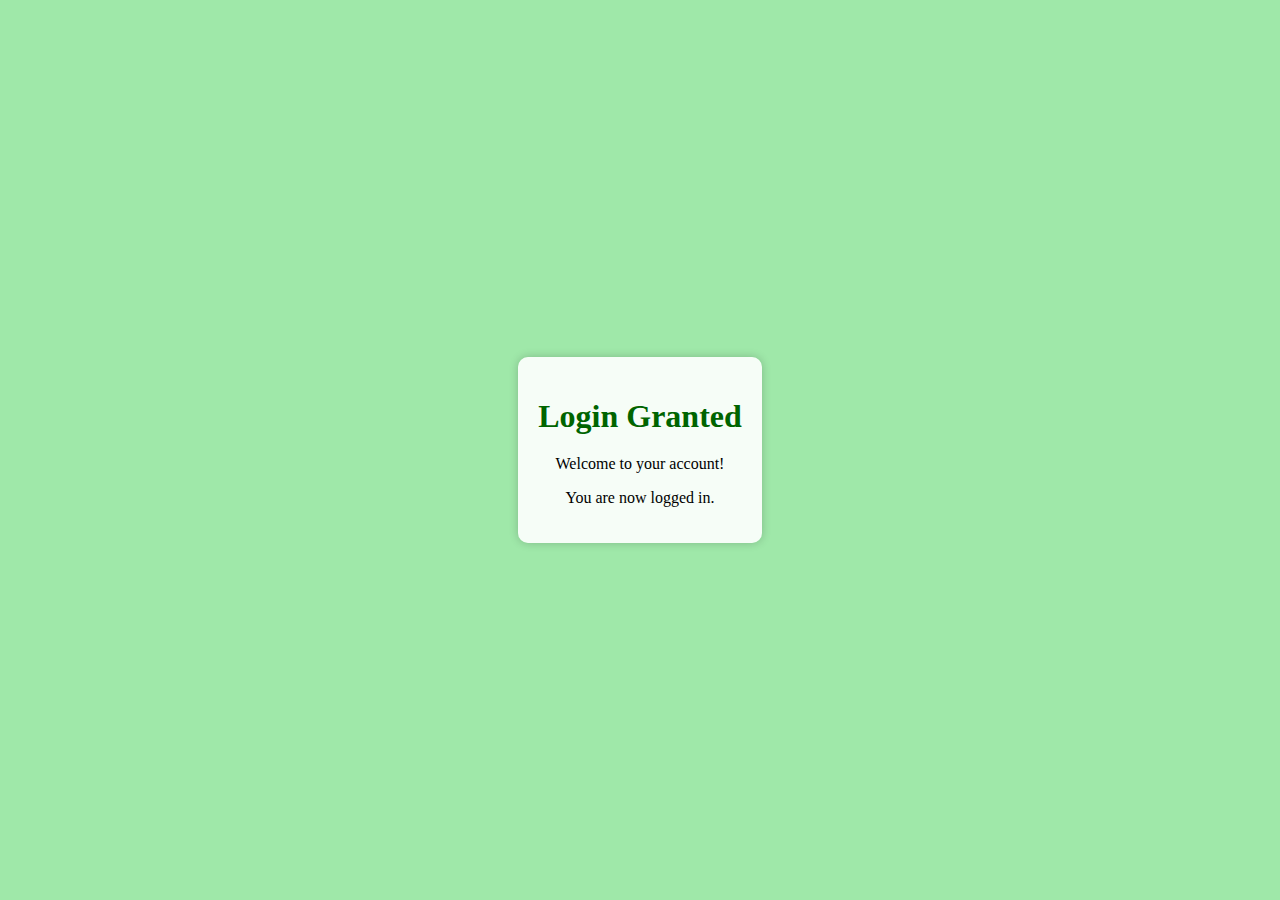
<file: login_granted.html>
<!DOCTYPE html>
<html lang="en">
<head>
  <meta charset="UTF-8">
  <meta name="viewport" content="width=device-width, initial-scale=1.0">
  <title>Login Granted</title>
  <style>
    body {
      margin: 0;
      padding: 0;
      display: flex;
      justify-content: center;
      align-items: center;
      height: 100vh;
      background-color: #9fe8a9; 
    }

    .container {
      text-align: center;
      background-color: rgba(255, 255, 255, 0.9); 
      padding: 20px;
      border-radius: 10px;
      box-shadow: 0px 0px 10px rgba(0, 0, 0, 0.2); 
    }

    h1 {
      color: #006400; 
      margin-bottom: 20px; 
    }

    a {
      color: #006400; 
      text-decoration: none;
    }

    a:hover {
      text-decoration: underline; 
    }
  </style>
</head>
<body>
  <div class="container">
    <h1>Login Granted</h1>
    <p>Welcome to your account!</p>
    <p>You are now logged in.</p> 
  </div>
</body>
</html>
</file>
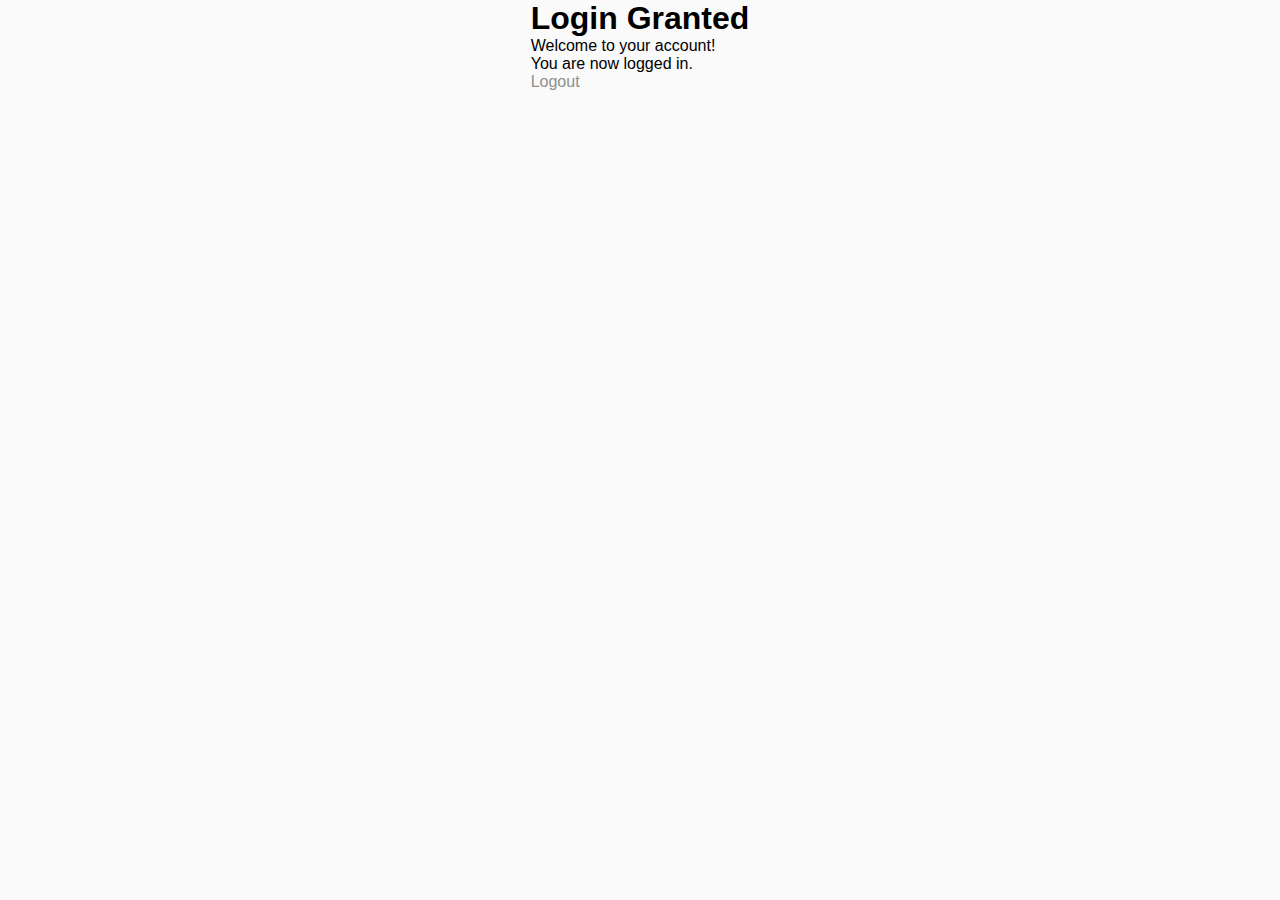
<file: logingranted.html>
<!DOCTYPE html>
<html lang="en">
<head>
  <meta charset="UTF-8">
  <meta name="viewport" content="width=device-width, initial-scale=1.0">
  <title>Login Granted</title>
  <link rel="stylesheet" href="style.css">
</head>
<body>
  <div class="container">
    <h1>Login Granted</h1>
    <p>Welcome to your account!</p>
    <p>You are now logged in.</p>
    <a href="login.html">Logout</a>
  </div>
</body>
</html>
</file>
<file: style.css>
* {
    margin: 0;
    padding: 0;
    box-sizing: border-box;
}

body {
    background-color: #fafafa;
    font-family: Arial, sans-serif;
    min-height: 100vh;
    display: flex;
    flex-direction: column;
    align-items: center;
}

.wrapper {
    display: flex;
    flex-grow: 1;
    align-items: center;
    justify-content: center;
    margin-top: 20px;
}

.left {
    position: relative;
}

.screen {
    position: absolute;
    left: 150px;
    top: 100px;
}

.panel {
    width: 350px;
    background-color: #ffffff;
    border: 1px solid #dbdbdb;
    border-radius: 3px;
    padding: 20px 40px;
    margin: 5px 0;
    display: flex;
    flex-direction: column;
}

.login {
    flex-direction: column;
    align-items: center;
}

#logo {
    width: 75%;
    margin-top: 20px;
    margin-bottom: 30px;
}

form {
    width: 100%;
    display: flex;
    flex-direction: column;
    align-items: center;
    margin-top: 10px;
}

.input-box {
    width: calc(100% - 20px); /* Adjusted width */
    padding: 10px;
    margin-bottom: 10px;
    background-color: #fafafa;
    border: 1px solid #dbdbdb;
    border-radius: 3px;
}

.input-box::placeholder {
    color: #8e8e8e;
    font-size: 12px;
}

.input-box:focus {
    outline: none;
    border: 1px solid #b4b4b4;
}

.button {
    width: calc(100% - 20px); /* Adjusted width */
    margin: 10px 0;
    padding: 7px 0;
    background-color: #3897f0;
    color: #ffffff;
    border-radius: 5px;
    border: none;
    font-size: 14px;
}

.divider {
    display: flex;
    width: 100%;
    font-size: 12px;
    color: #8e8e8e;
    font-weight: bold;
    gap: 20px;
    align-items: center;
}

.line {
    flex: 1;
    height: 1px;
    background-color: #dbdbdb;
}

.fb {
    margin: 20px 0;
    color: #385185;
    text-decoration: none;
    font-size: 14px;
    font-weight: 600;
}

.fb::before {
    font-family: "Font Awesome 5 Brands";
    content: "\f082";
    margin-right: 5px;
    font-size: 18px;
}

.forgot {
    color: #262626;
    text-decoration: none;
    font-size: 12px;
}

.report {
    color: #999999;
    margin-top: 20px;
    margin-left: 20px;
    text-decoration: none;
    font-size: 12px;
}


.signup {
    justify-content: flex-end; 
    gap: 5px;
    font-size: 14px;
    color: #065fd4; 
}

.signup a {
    color: #065fd4; 
}



.apps {
    display: flex;
    flex-direction: column;
    align-items: center;
    font-size: 13px;
    margin: 20px 0;
}

.app-stores {
    display: flex;
    gap: 10px;
    margin-top: 0px;
}

.app-stores img {
    width: 140px;
    height: auto;
}

footer {
    max-width: 90em;
    margin-bottom: 50px;
    font-size: 17px;
    font-family: Arial, Helvetica, sans-serif;
}

ul {
    display: flex;
    flex-wrap: wrap;
    justify-content: center;
    font-size: 12px;
    list-style: none;
    gap: 10px;
    margin: 10px 0;
}

li,
a {
    color: #8e8e8e;
    text-decoration: none;
}

@media (max-width: 860px) {
    .left {
        display: none;
    }
}

.button.active {
    background-color: #065fd4;
}
</file>
